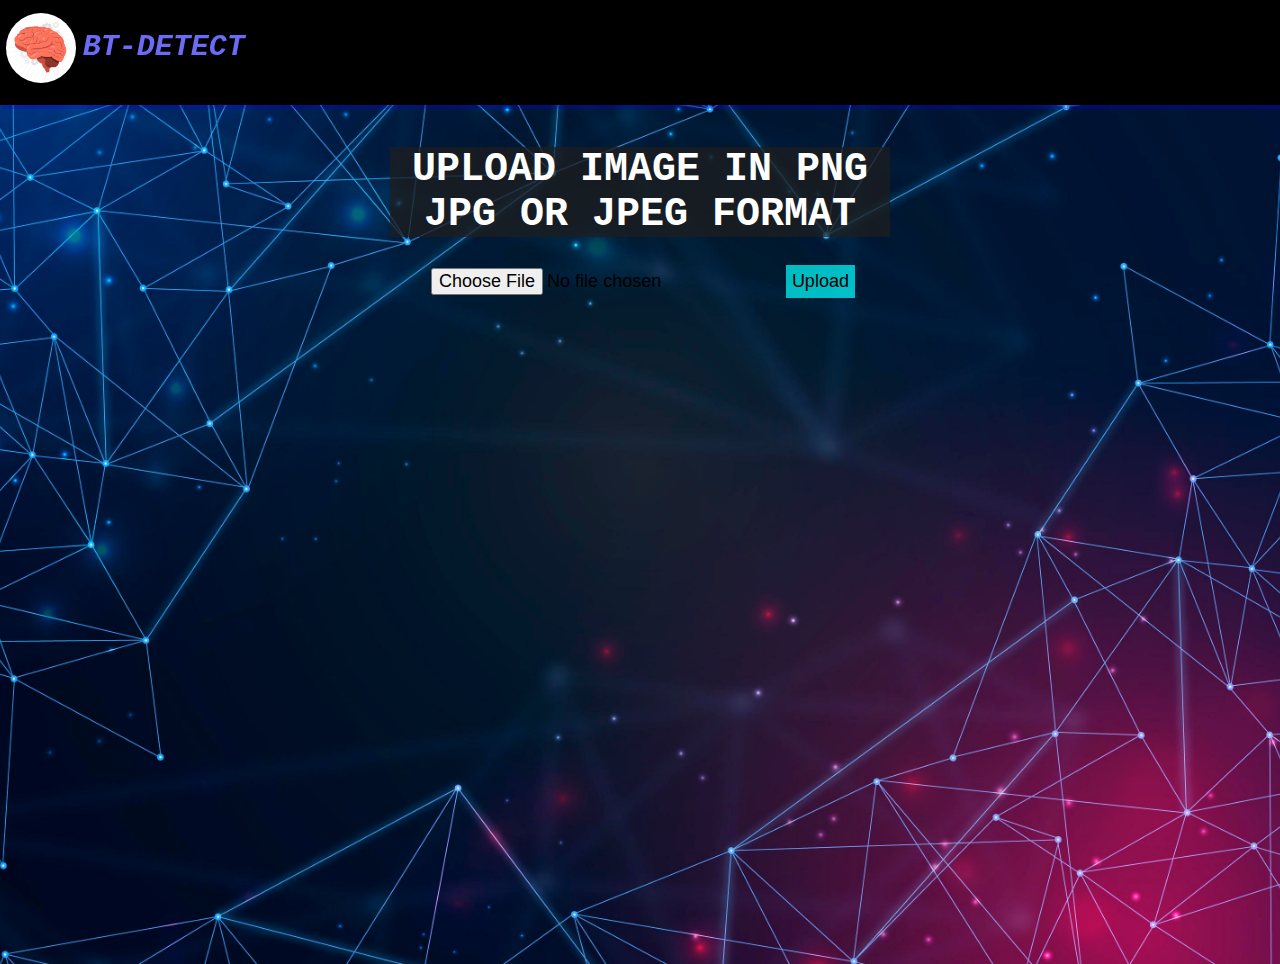
<file: app/templates/index.html>
<!DOCTYPE html>
<html lang="en">
<head>
    <meta charset="UTF-8">
    <title>Brain Tumor Detection</title>
    <link rel="stylesheet" href="../static/css/style.css">
</head>
<body>
    <div class="navbar">
        <a href="/"><img src="../static/home2.jpg" height="70px" width="70px" alt="Home"/></a>
        <p >BT-DETECT</p>
    </div>
    <div class="main">
    <center>
    <div class="upload-container">
    <h1>UPLOAD IMAGE IN PNG JPG OR JPEG FORMAT</h1>
    <form action="{{ url_for('predict') }}" method="post" enctype="multipart/form-data">
        <input class="img-input" type="file" name="file" accept=".png, .jpg, .jpeg" required>
        <input type="submit" value="Upload">
    </form>
    </div>
    </center>
    </div>
</body>
</html>
</file>
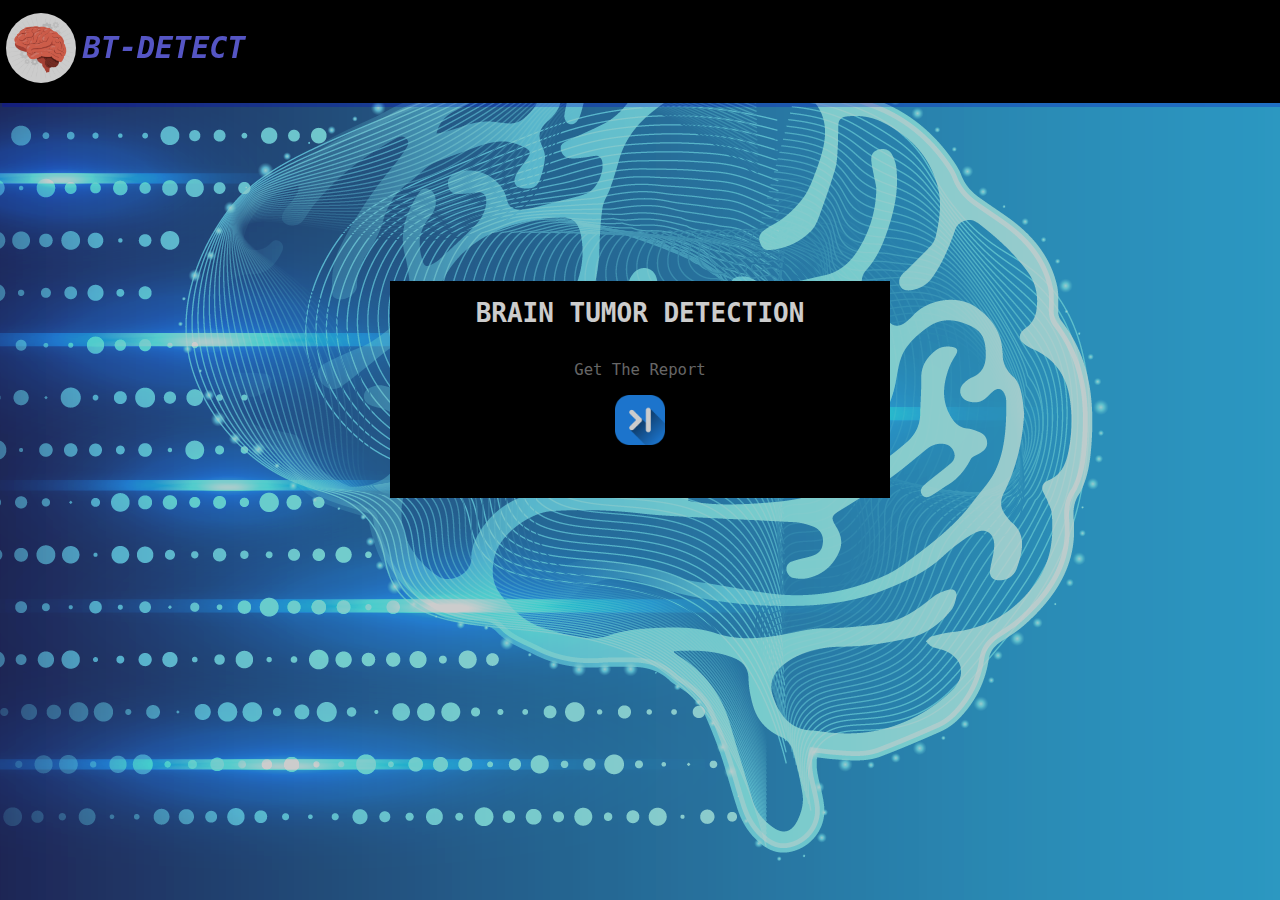
<file: app/templates/home.html>
<!DOCTYPE html>
<html lang="en">
<head>
    <meta charset="UTF-8">
    <meta name="viewport" content="width=device-width, initial-scale=1.0">
    <title>Document</title>
    <link rel="stylesheet" href="../static/css/style.css">
</head>
<body>
    <div class="Home-main">
        <div class="navbar">
            <a href="/"><img src="../static/home2.jpg" height="70px" width="70px" alt="Home"/></a>
            <p color="orange">BT-DETECT</p>
        </div>
        <center>
    <div class="Home">
    <h1>BRAIN TUMOR DETECTION</h1>
    <p>Get The Report</p>
    <a href="/main"><img src="../static/next.png" alt="Let's Go" height="50px" width="50px"></img></a>
    </div>
    </center>
    </div>
</body>
</html>
</file>
<file: app/static/css/style.css>
body{
    margin:0;
    background-color: black;
}
.upload-container h1{
    margin-bottom:5%;
    font-family: monospace;
    font-size:40px;
    background-color: #1e1e1ebe; 
    color: #fff;
    margin-top: 70px;

}
.upload-container input{
    font-size: large;
    padding: 6px;
    border:none;
}
input[type="submit"]{
    font-size: large;
    padding: 6px;
    border:none;
    background-color: rgba(0, 255, 255, 0.715);
}

input[type="submit"]:hover{
    background-color: rgba(0, 255, 255, 0.439);
}
.upload-container{
    display: flex;
    flex-direction: column;
    align-items: center;
    justify-content: center;
    color:black;
    margin:5%;
    font-family: monospace;
    font-stretch:extra-expanded;
    font-size: 100%;
    max-width:500px;
    padding: 1%;
}
.Home-main {
    display: flex;
    flex-direction: column;
    height: 100vh;
    background-image: url("../Main-Back.png");
    background-size: cover;
    background-position: center;
    background-repeat: no-repeat;
    opacity: 0.8;
}
.Home-main .Home {
    display: flex;
    flex-direction: column;
    align-items: center;
    justify-content: center;
    color:white;
    transform: translateY(100%);
    margin:5%;
    font-family: monospace;
    font-stretch:extra-expanded;
    font-size: 100%;
    max-width:500px;
    background-color: black;
    padding-bottom: 50px;
}

.Home p{
    font-family: monospace;
    color:gray;
    font-size: larger;
}
.Home a:hover{
    transform: scale(125%);
}
.navbar p{
    font-family: monospace;
    font-style: oblique;
    color:rgb(107, 107, 245);
    font-weight: 900;
}
.navbar a{
    margin-top:1%;
    margin-bottom:1%;
    margin-left:0.5%;
    margin-right: 0.5%;
}
.upload-container2 h2{
    font-size: 40px;
    background-color: gray;
    font-family: monospace;
}
.upload-container2{
    display: flex;
    flex-direction: column;
    align-items: center;
    justify-content: center;
    color:black;
    margin:5%;
    font-family: monospace;
    font-stretch:extra-expanded;
    font-size: 100%;
    max-width:500px;
    padding: 1%;
}
.main{
    background-image: url("../predict-back.jpg");
    background-size: cover;
    background-position: center;
    background-repeat: no-repeat;
    height: 100vh;
}
.navbar img{
    border-radius: 50%;
}
.navbar{
    font-size:30px;
    font-family: monospace;
    position:fixed;
    width:100%;
    background-color: black;
    top:0;
    display: flex;
    flex-direction: row;
    box-shadow:  2px 4px rgba(0, 0, 255, 0.26);
}
</file>
